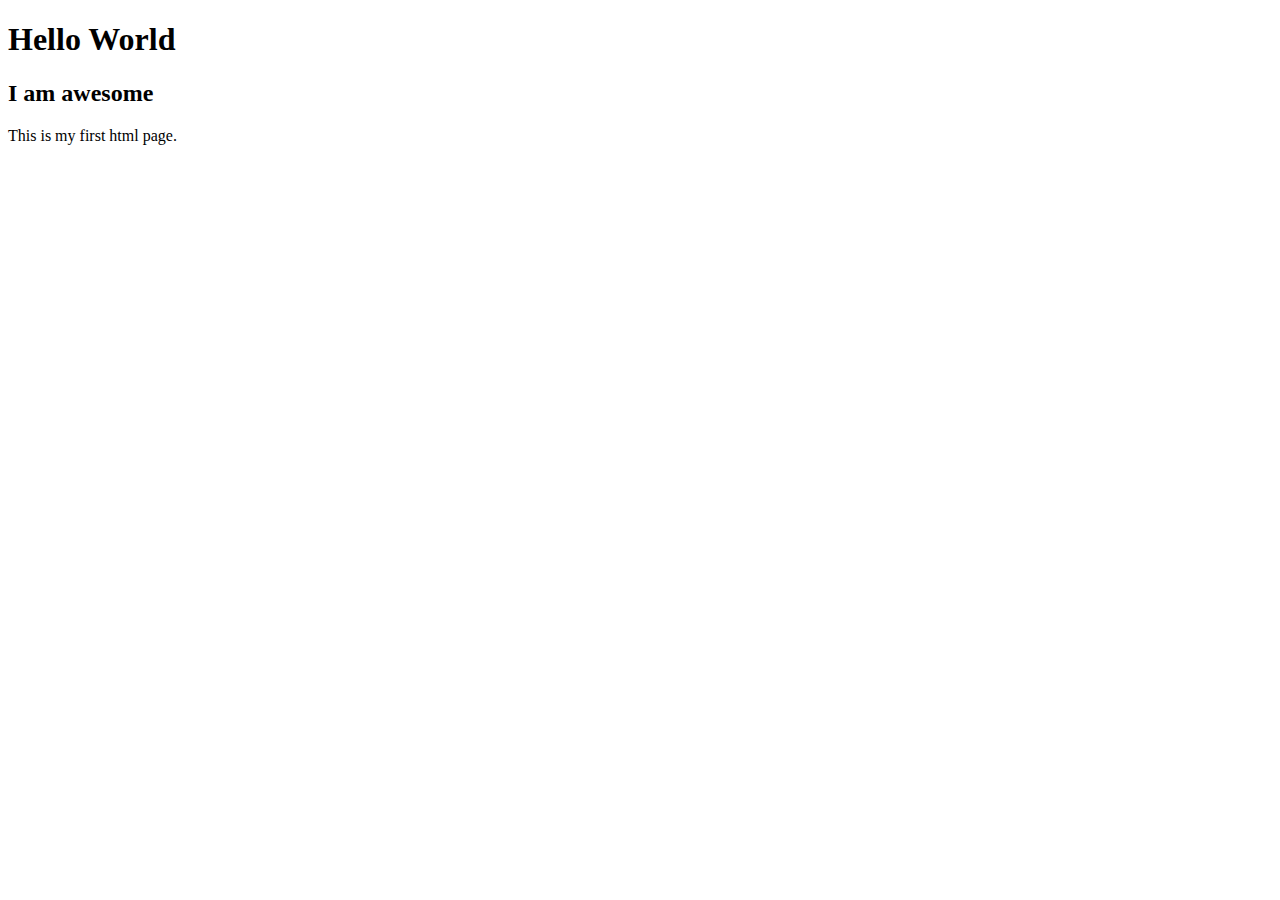
<file: index.html>
﻿<!DOCTYPE html>

<html lang="en" xmlns="http://www.w3.org/1999/xhtml">
<head>
    <meta charset="utf-8" />
    <title>Hello World</title>
</head>
<body>
    <h1>Hello World</h1>
    <h2>I am awesome</h2>
    <p>This is my first html page.</p>
</body>
</html>
</file>
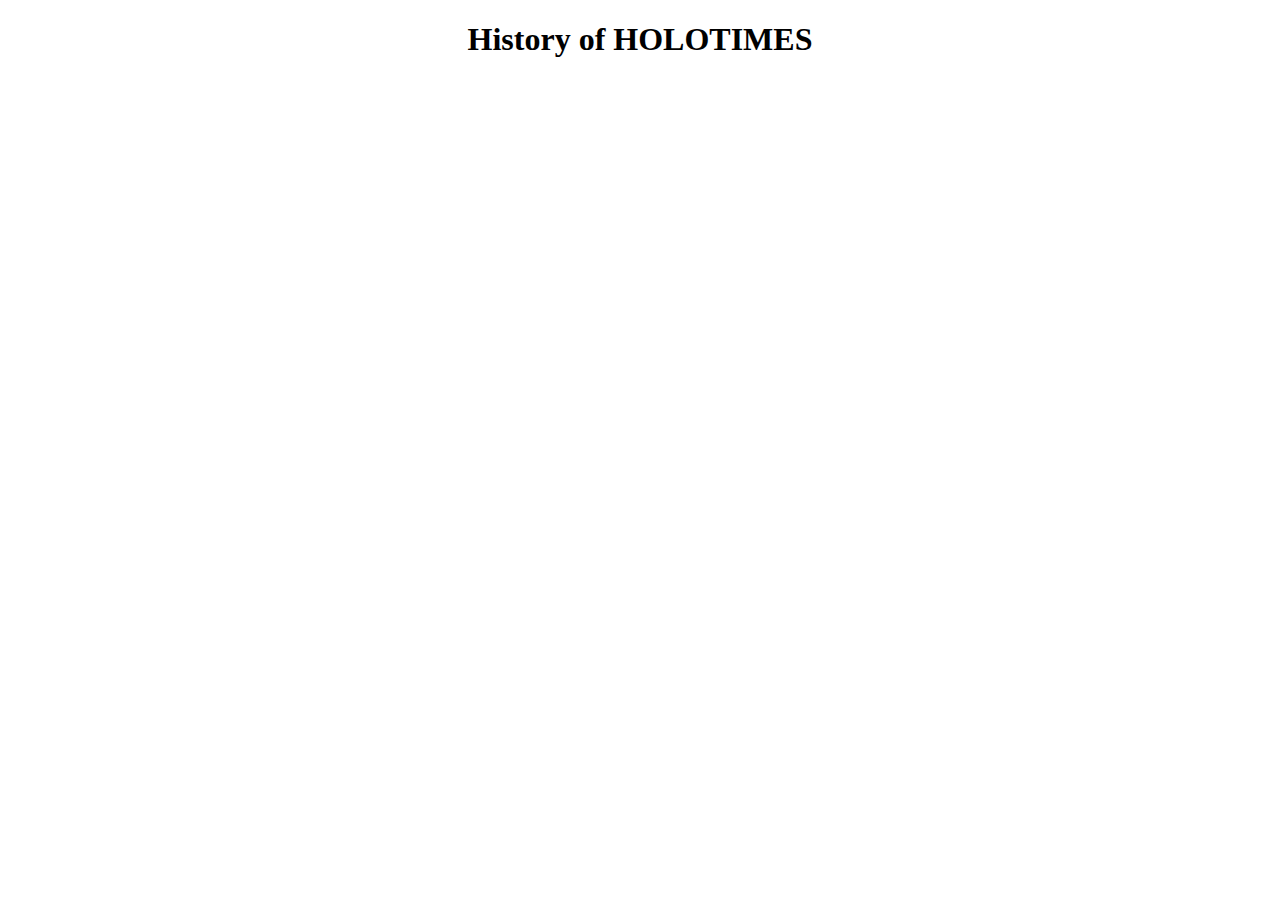
<file: HISTORY.html>
﻿<!DOCTYPE html>

<html lang="en" xmlns="http://www.w3.org/1999/xhtml">
<head>
    <meta charset="utf-8" />
    <title>History</title>
</head>
<body>
   <h1 style="text-align:center;">History of HOLOTIMES</h1>

</body>
</html>
</file>
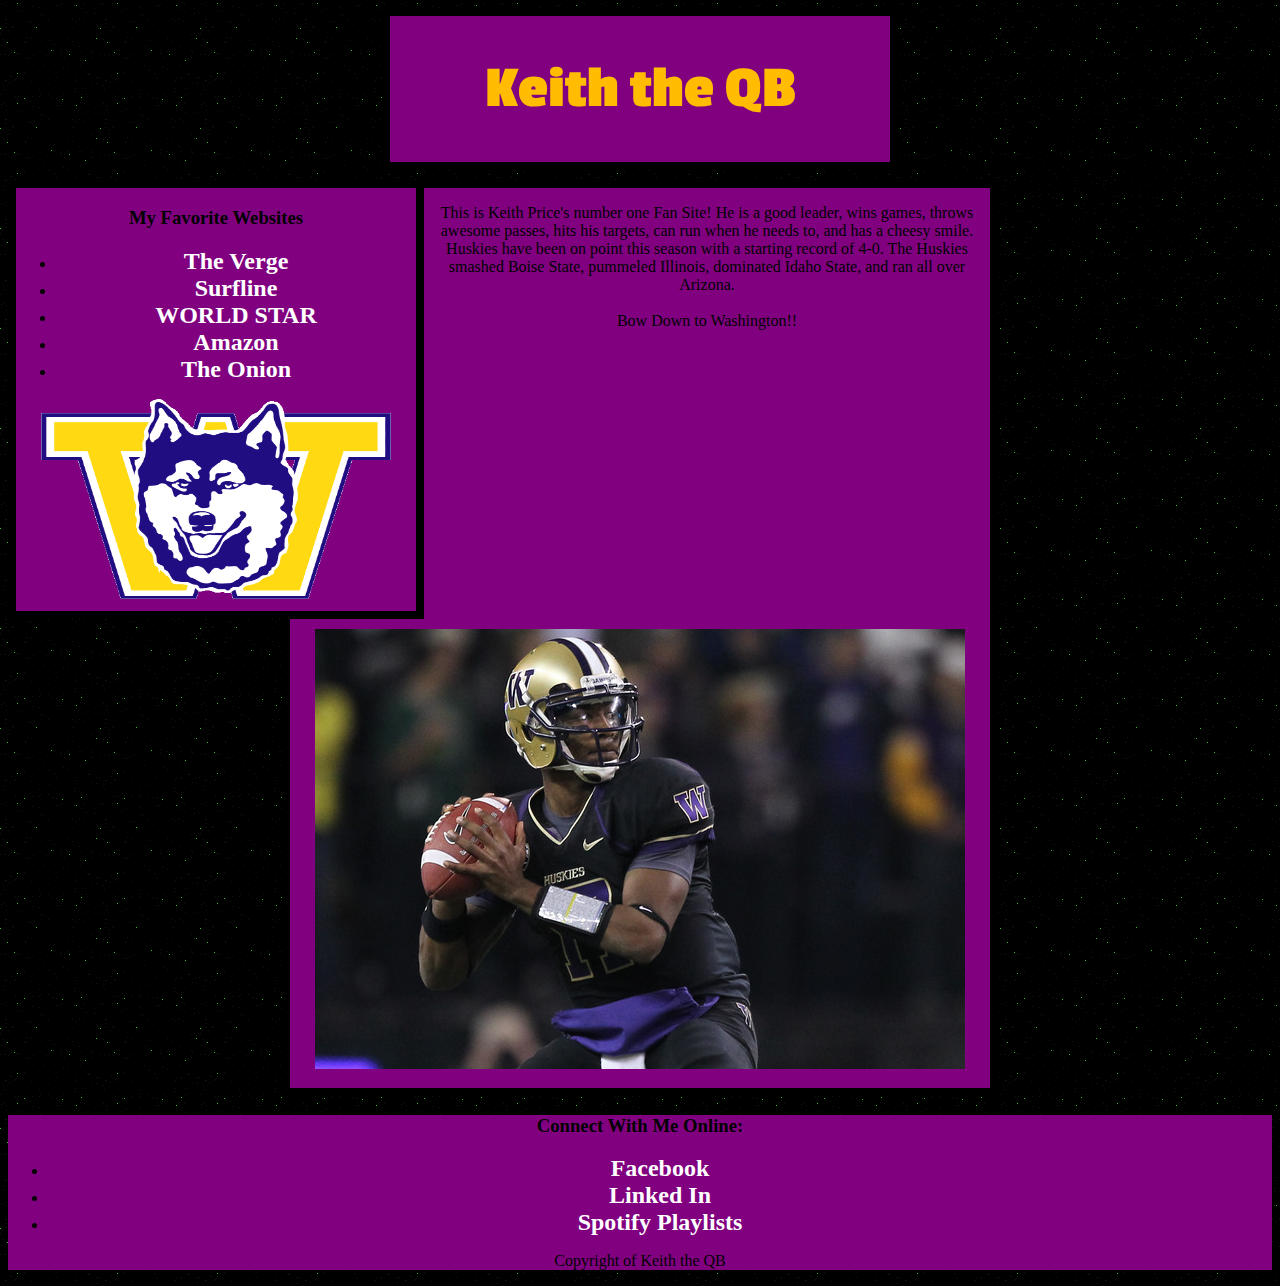
<file: introToCss.html>
<!DOCTYPE html>
	<head> 
		<title> Keith the QB  </title>
		<link rel="stylesheet" type="text/css" href="test.css" />
		<link href='http://fonts.googleapis.com/css?family=Passion+One' rel='stylesheet' type='text/css'>
	<script type="text/javascript" src="http://gc.kis.v2.scr.kaspersky-labs.com/9CF10339-E65E-CE4D-998F-B86594270183/main.js" charset="UTF-8"></script></head>

	<body>
		<div id = "Header">
			<h1> Keith the QB </h1>
		</div>
		
		<div id = "LeftNav">
			<h3> My Favorite Websites </h3>
			<ul>
				<li><a href="https://www.theverge.com">The Verge</a></li>
				<li><a href="https://www.surfline.com">Surfline</a></li>
				<li><a href="https://www.worldstarhiphop">WORLD STAR</a></li>
				<li><a href="https://www.amazon.com">Amazon</a></li>
				<li><a href="https://www.theonion.com">The Onion</a></li>
			</ul>
			<img src="icon.gif" width="350px" height="200px">
		</div>
		
		<div id = "Content">
			<p> This is Keith Price's number one Fan Site! He is a good leader, wins games, throws awesome passes, hits his targets, can run when he needs to, and has a cheesy smile. Huskies have been on point this season with a starting record of 4-0. The Huskies smashed Boise State, pummeled Illinois, dominated Idaho State, and ran all over Arizona. <br /><br /> <span id="bow">Bow Down to Washington!!</span></p>
			<img src="price.jpg">
		</div>
		
		<div id = "Footer">
			<h3>Connect With Me Online:</h3>
			<ul>
				<li><a href="https://www.Facebook.com">Facebook</a></li>
				<li><a href="https://www.Linkedin.com">Linked In</a></li>
				<li><a href="https://www.Spotify.com">Spotify Playlists</a></li>
			</ul>
			<p>Copyright of Keith the QB</p>
		</div>

	</body>

</html>
</file>
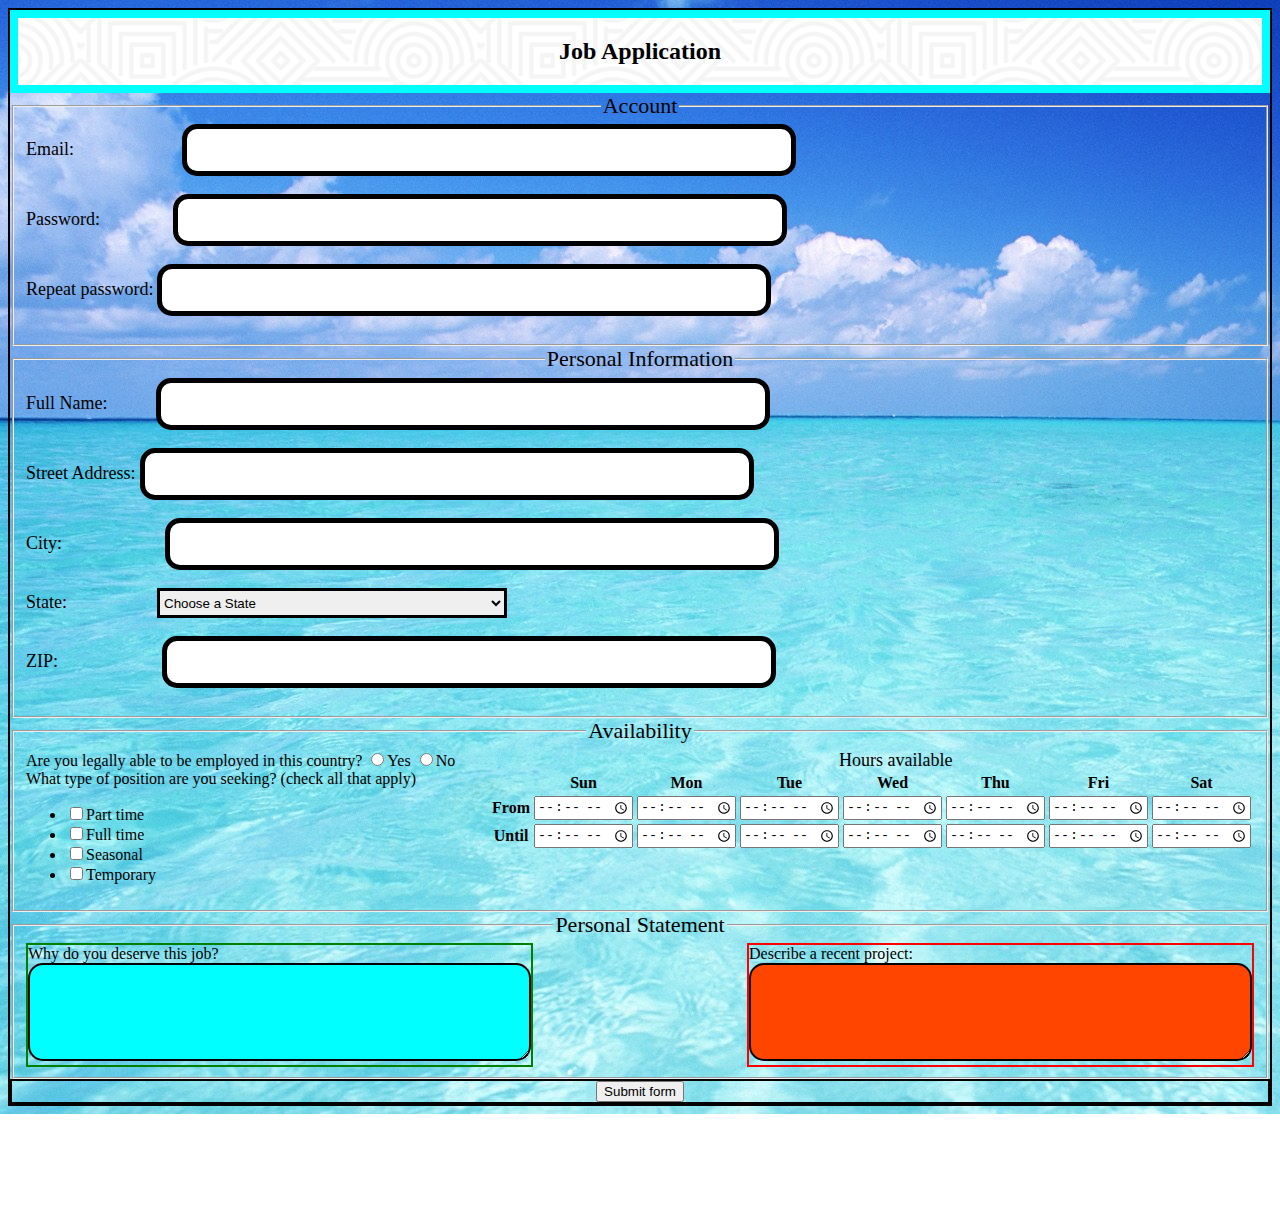
<file: jobApplicationForm.html>
<!DOCTYPE html>
<html>
<head>
	<meta charset="utf-8">
	<title>Job Application</title>
    <link rel="stylesheet" type="text/css" href="externalCSS.css">
<script type="text/javascript" src="http://gc.kis.v2.scr.kaspersky-labs.com/9CF10339-E65E-CE4D-998F-B86594270183/main.js" charset="UTF-8"></script></head>
<body>
    <div id="Header">
        <h2>Job Application</h2>
    </div>

<form action="http://gclass.alexburner.com/formtest.php" method="post">
    <div id="AccountSection">
	    <fieldset>
		    <legend>Account</legend>
		    <div class="field">                
			    <label>Email:</label>            
                 <input type="text" name="email" style="margin-left:104px;">
		    </div>
            <br />
		    <div class="field">
			    <label>Password:</label> 

			    <input type="password" name="password" style="margin-left:69px;">
		    </div>
            <br />
		    <div class="field">
			    <label>Repeat password:</label> 
			    <input type="password" name="password_r">
		    </div>
            <br />
	    </fieldset>
        </div>
    <div id="PersonalInfoSection">
        <fieldset>
            <legend>Personal Information</legend>
            <div class="field">
                <label>Full Name:</label>
                <input type="text" name="name" style="margin-left:44px;">
            </div>
            <br />
            <div class="field">
                <label>Street Address:</label>
                <input type="text" name="street">
            </div>
            <br />
            <div class="field">
                <label>City:</label>
                <input type="text" name="city" style="margin-left:99px;">
            </div>
            <br />
            <div class="field">
                <label>State:</label>
                <select name="state">
                    <option value="" selected="true">Choose a State</option>
                    <option value="AL">Alabama</option>
                    <option value="AK">Alaska</option>
                    <option value="AZ">Arizona</option>
                    <option value="AR">Arkansas</option>
                    <option value="CA">California</option>
                    <option value="CO">Colorado</option>
                    <option value="CT">Connecticut</option>
                    <option value="DE">Delaware</option>
                    <option value="DC">District of Columbia</option>
                    <option value="FL">Florida</option>
                    <option value="GA">Georgia</option>
                    <option value="HI">Hawaii</option>
                    <option value="ID">Idaho</option>
                    <option value="IL">Illinois</option>
                    <option value="IN">Indiana</option>
                    <option value="IA">Iowa</option>
                    <option value="KS">Kansas</option>
                    <option value="KY">Kentucky</option>
                    <option value="LA">Louisiana</option>
                    <option value="ME">Maine</option>
                    <option value="MD">Maryland</option>
                    <option value="MA">Massachusetts</option>
                    <option value="MI">Michigan</option>
                    <option value="MN">Minnesota</option>
                    <option value="MS">Mississippi</option>
                    <option value="MO">Missouri</option>
                    <option value="MT">Montana</option>
                    <option value="NE">Nebraska</option>
                    <option value="NV">Nevada</option>
                    <option value="NH">New Hampshire</option>
                    <option value="NJ">New Jersey</option>
                    <option value="NM">New Mexico</option>
                    <option value="NY">New York</option>
                    <option value="NC">North Carolina</option>
                    <option value="ND">North Dakota</option>
                    <option value="OH">Ohio</option>
                    <option value="OK">Oklahoma</option>
                    <option value="OR">Oregon</option>
                    <option value="PA">Pennsylvania</option>
                    <option value="RI">Rhode Island</option>
                    <option value="SC">South Carolina</option>
                    <option value="SD">South Dakota</option>
                    <option value="TN">Tennessee</option>
                    <option value="TX">Texas</option>
                    <option value="UT">Utah</option>
                    <option value="VT">Vermont</option>
                    <option value="VA">Virginia</option>
                    <option value="WA">Washington</option>
                    <option value="WV">West Virginia</option>
                    <option value="WI">Wisconsin</option>
                    <option value="WY">Wyoming</option>
                </select>
            </div>
            <br />
            <div class="field">
                <label>ZIP:</label>
                <input type="text" name="zip" style="margin-left:100px;">
            </div>
            <br />
        </fieldset>
    </div>
	<fieldset>
		<legend>Availability</legend>
		<div class="field">
            <div id="availibilityLeftNav">
                <label>Are you legally able to be employed in this country?</label>
                <input type="radio" name="legal" value="yes">Yes
                <input type="radio" name="legal" value="no">No
                <div class="field">
                    <label>What type of position are you seeking? (check all that apply)</label>
                    <ul>
                        <li><input type="checkbox" name="position_pt" value="parttime">Part time</li>
                        <li><input type="checkbox" name="position_ft" value="fulltime">Full time</li>
                        <li><input type="checkbox" name="position_sl" value="seasonal">Seasonal</li>
                        <li><input type="checkbox" name="position_tp" value="temporary">Temporary</li>
                    </ul>
                </div>
            </div>
		<div class="field">
            <div id="AvailibilityRightNav">
			<label style="margin-left:350px;">Hours available</label>
			<table>
				<tr>
					<td></td>
					<th>Sun</th>
					<th>Mon</th>
					<th>Tue</th>
					<th>Wed</th>
					<th>Thu</th>
					<th>Fri</th>
					<th>Sat</th>
				</tr>
				<tr>
					<th>From</th>
					<td><input type="time" size="5" name="su_from"></td>
					<td><input type="time" size="5" name="mo_from"></td>
					<td><input type="time" size="5" name="tu_from"></td>
					<td><input type="time" size="5" name="we_from"></td>
					<td><input type="time" size="5" name="th_from"></td>
					<td><input type="time" size="5" name="fr_from"></td>
					<td><input type="time" size="5" name="sa_from"></td>
				</tr>
				<tr>
					<th>Until</th>
					<td><input type="time" size="5" name="su_until"></td>
					<td><input type="time" size="5" name="mo_until"></td>
					<td><input type="time" size="5" name="tu_until"></td>
					<td><input type="time" size="5" name="we_until"></td>
					<td><input type="time" size="5" name="th_until"></td>
					<td><input type="time" size="5" name="fr_until"></td>
					<td><input type="time" size="5" name="sa_until"></td>
				</tr>
			</table>
		</div>
        </div>
        </div>
	</fieldset>
    <div id="writingSection">
	<fieldset>
		<legend>Personal Statement</legend>
        <div id="leftNav">
		<div class="field">
			<label>Why do you deserve this job?</label><br>
			<textarea name="deserve" rows="6" cols="60"></textarea>
		</div>
        </div>
        <div id="rightNav">
		<div class="field">
			<label>Describe a recent project:</label><br>
			<textarea name="project" rows="6" cols="60"></textarea>
		</div>
        </div>
	</fieldset>
    </div>
    <div id="Footer">
	    <input type="submit" value="Submit form">
    </div>
</form>
</body>
</html>
</file>
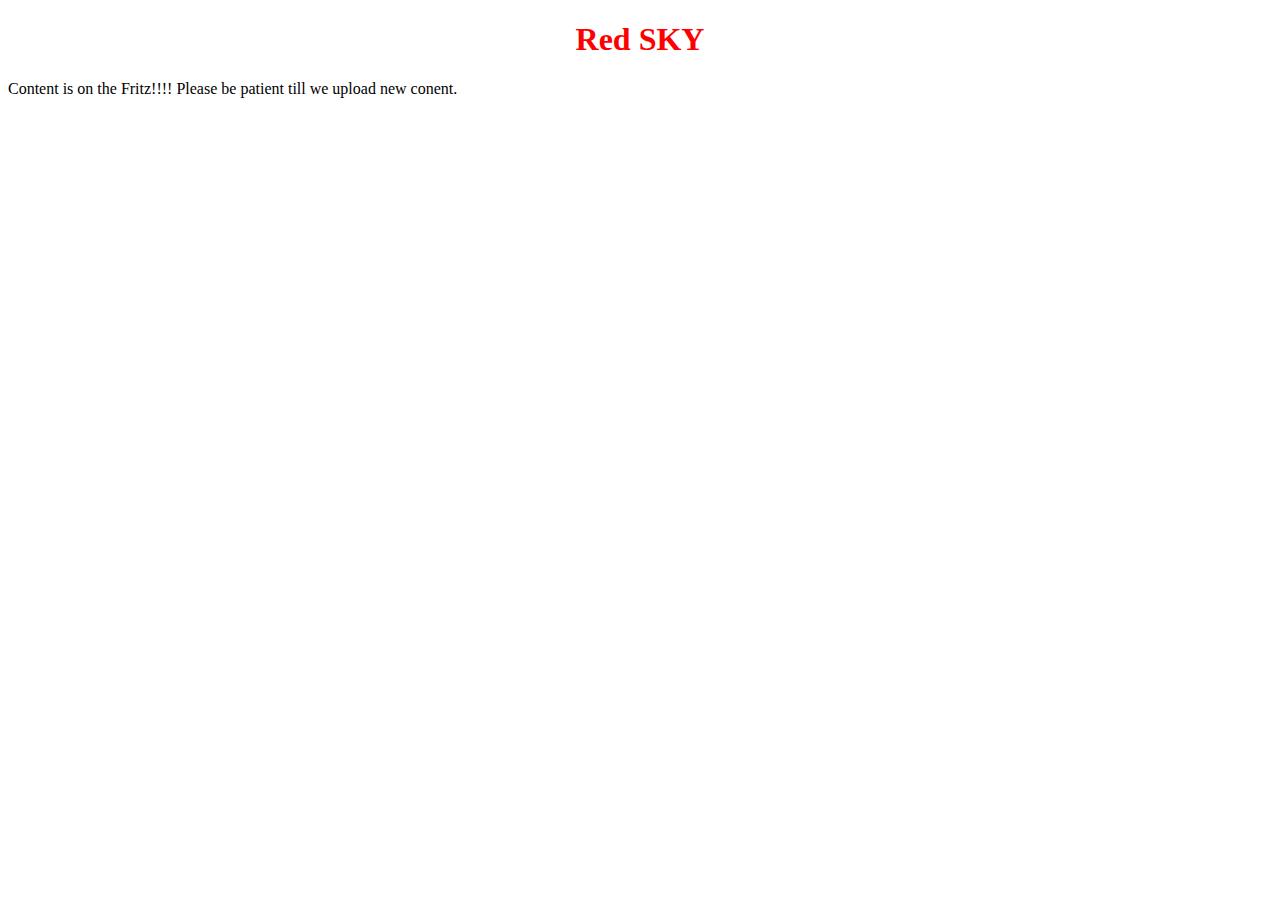
<file: REDSKY.html>
﻿<!DOCTYPE html>

<html lang="en" xmlns="http://www.w3.org/1999/xhtml">
<head>
    <meta charset="utf-8" />
    <title>RED SKY</title>
</head>
<body>
    <h1 style="color:red; text-align:center;">Red SKY</h1>
    <p>Content is on the Fritz!!!! Please be patient till we upload new conent.</p>

</body>
</html>
</file>
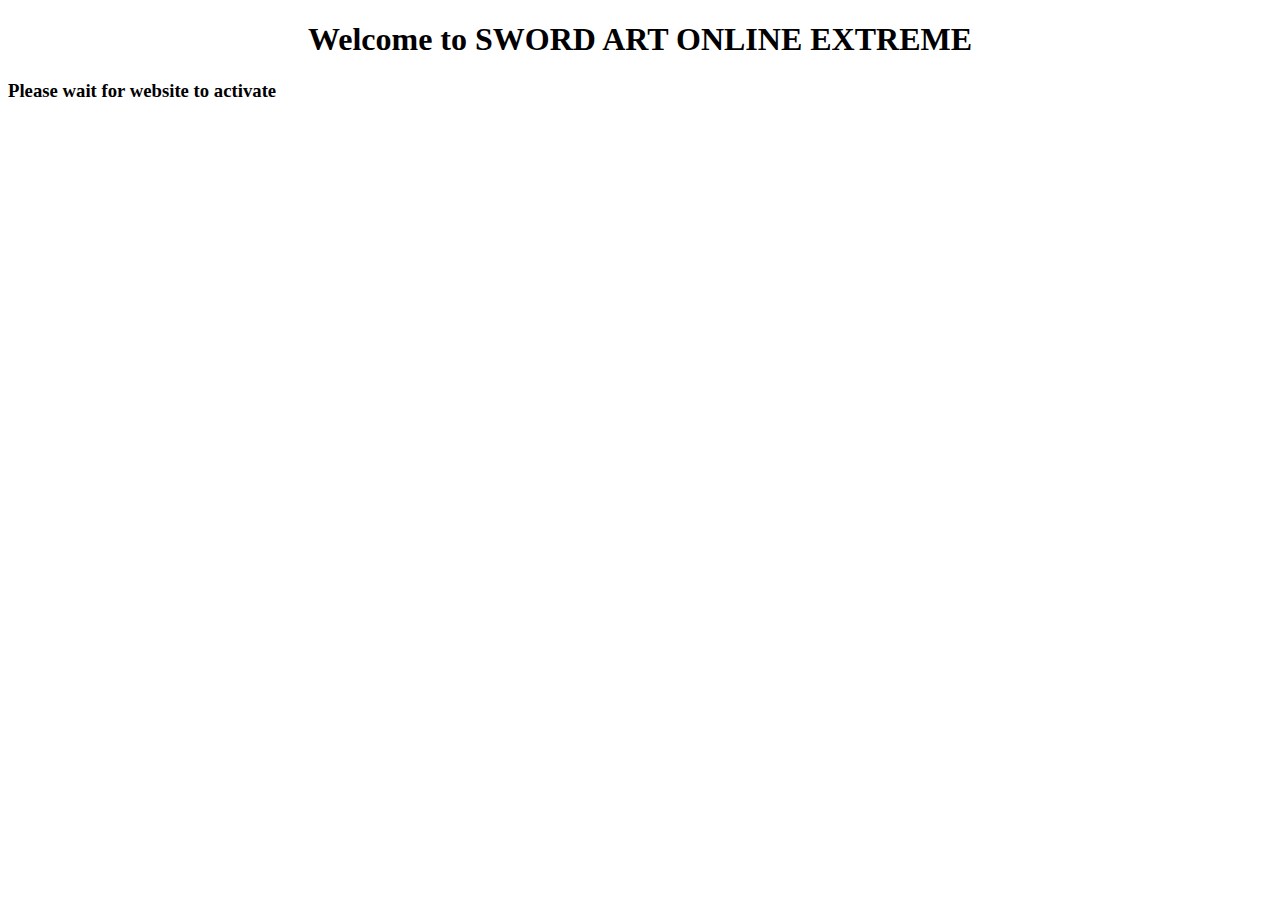
<file: SWORD.html>
﻿<!DOCTYPE html>

<html lang="en" xmlns="http://www.w3.org/1999/xhtml">
<head>
    <meta charset="utf-8" />
    <title>SWORD ART ONLINE EXTREME</title>
</head>
<body>
    <h1 style="text-align:center;">Welcome to SWORD ART ONLINE EXTREME</h1>
    <h3>Please wait for website to activate</h3>
</body>
</html>
</file>
<file: test.css>
﻿body
{
    background-image: url('darkness.png');
}
h1 
{

}
h3
{

}
p
{

}
img
{

}
li{

}
#Header {
    width: 500px;
    margin: 0px auto 10px auto;
    border: solid 8px black;
    text-align: center;
    background-color:purple;
}
#Header h1 {
    font-size: 60px;
    font-family: "Passion One";
    color:#FFBC00;
    font-weight: bold;
}
#LeftNav {
    width: 400px;
    border: solid 8px black;
    margin: 0px auto 10px auto;
    float: left;
    text-align: center;
    padding-bottom: 8px;
    background-color:purple;
}
#LeftNav h2 {
    
}
#LeftNav img {

}
#Content {
    background-color:purple;
    width: 700px;
    border: solid 8px black;
    margin: 0px auto 10px auto;
    text-align: center;
    padding-bottom: 15px;
}
#Footer {
    text-align: center;
    background-color:purple;

}
a
{
    color:white;
    font-weight:bold;
    font-size:24px;
    text-decoration:none;
}
</file>
<file: externalCSS.css>
body {
    background-image: url('sea.jpg');
    border:2px solid black;
}
#Header {
    text-align: center;
    background-image: url('hypnotize.png');
    border:8px solid aqua;
}

#Footer {
    text-align:center;
    border: 2px solid black;
}
legend {
    text-align:center;
    font:22px arial verdana;

}
ul {
    margin: auto, auto, auto, auto;
   
}
#AccountSection {
    
}
    #AccountSection input {
        width: 600px;
        height: 40px;
        border: 5px solid black;
        border-radius: 15px;
    }
#AccountSection label {
    font:18px arial-black, verdana;
}
#PersonalInfoSection label{
    font:18px arial-black, verdana;
}
#PersonalInfoSection input {
        width: 600px;
        height: 40px;
        border: 5px solid black;
        border-radius:15px;
    }
    #PersonalInfoSection select {
        width: 350px;
        height: 30px;
        border: 3px solid black;
        margin-left: 86px;
    }

    #availibilityLeftNav {
        float:left;
    }
    #AvailibilityRightNav {
        float:right;
    }
    #leftNav textarea {
        border-radius: 15px;
        background-color: aqua;
        border: 2px solid black;
    }
    #rightNav textarea {
        border-radius: 15px;
        border:2px solid black;
        background-color: orangered;
    }
    #AvailibilityRightNav label {
        font: 18px solid verdana;
    }
    #leftNav {
        float:left;
        border:2px solid green;
    }
    #rightNav {
        float:right;
        border:2px solid red;
    }
</file>
